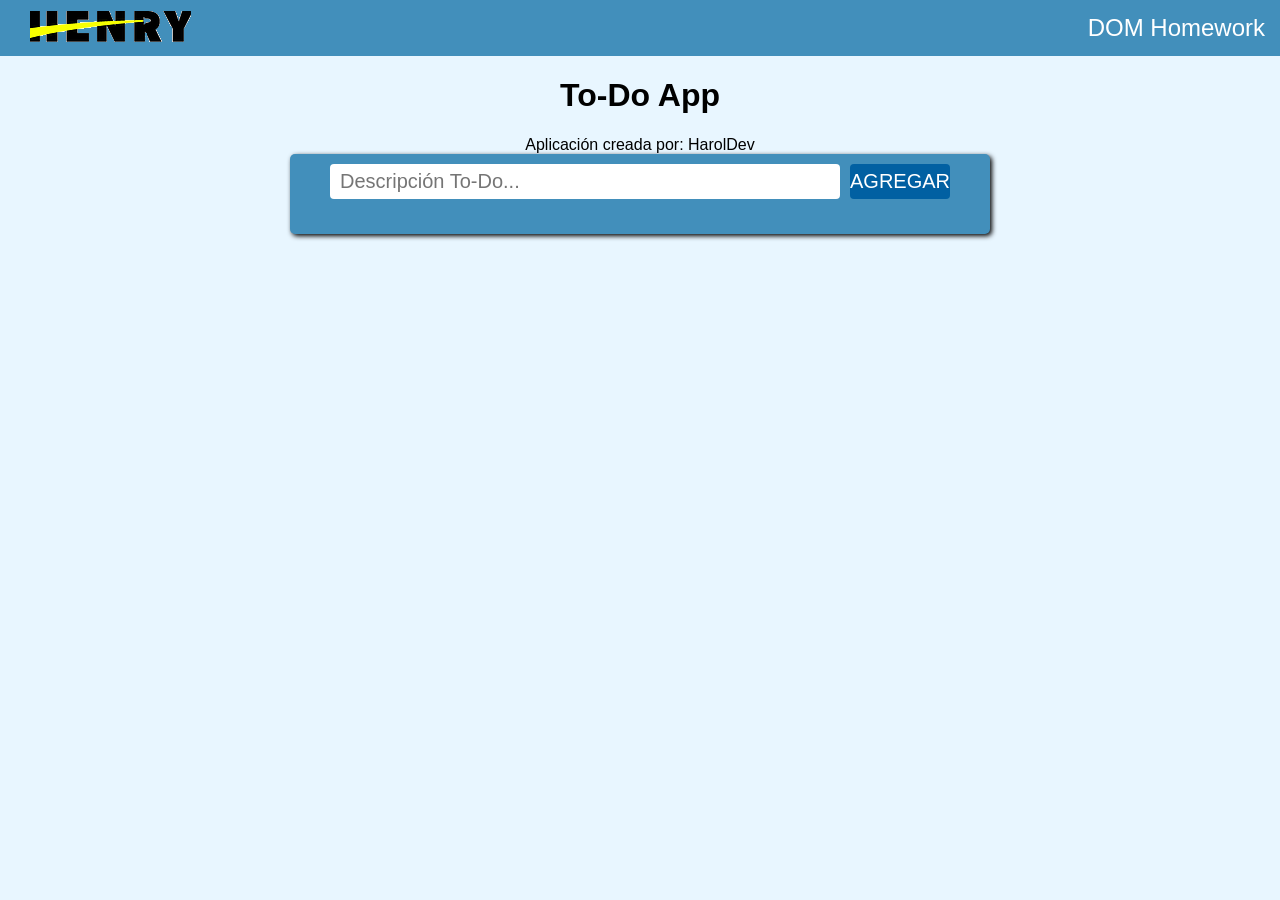
<file: 01-DOM/homework/index.html>
<html>
    <head>
        <meta charset="utf-8">
        <title>Henry</title>
        <link rel="stylesheet" href="./assets/style.css">
        <script type="text/javascript" src="./DOMhomework.js" async></script>
    </head>
    <body>
        <div id="header">
            <a href="https://www.soyhenry.com/" target="_blank_"><img src="./assets/henry.png" /></a>
            <span>DOM Homework</span>
        </div>
        <h1>To-Do App</h1>
        <div><span id="createdBy">Aplicación creada por:</span></div>
        <div id="container">
            <div id="inputContainer">
                <input type="text" id="toDoInput" placeholder="Descripción To-Do..."/><div id="addButton"><span>AGREGAR</span></div>
            </div>
            <div id="toDoContainer"></div>
        </div>
    </body>
</html>
</file>
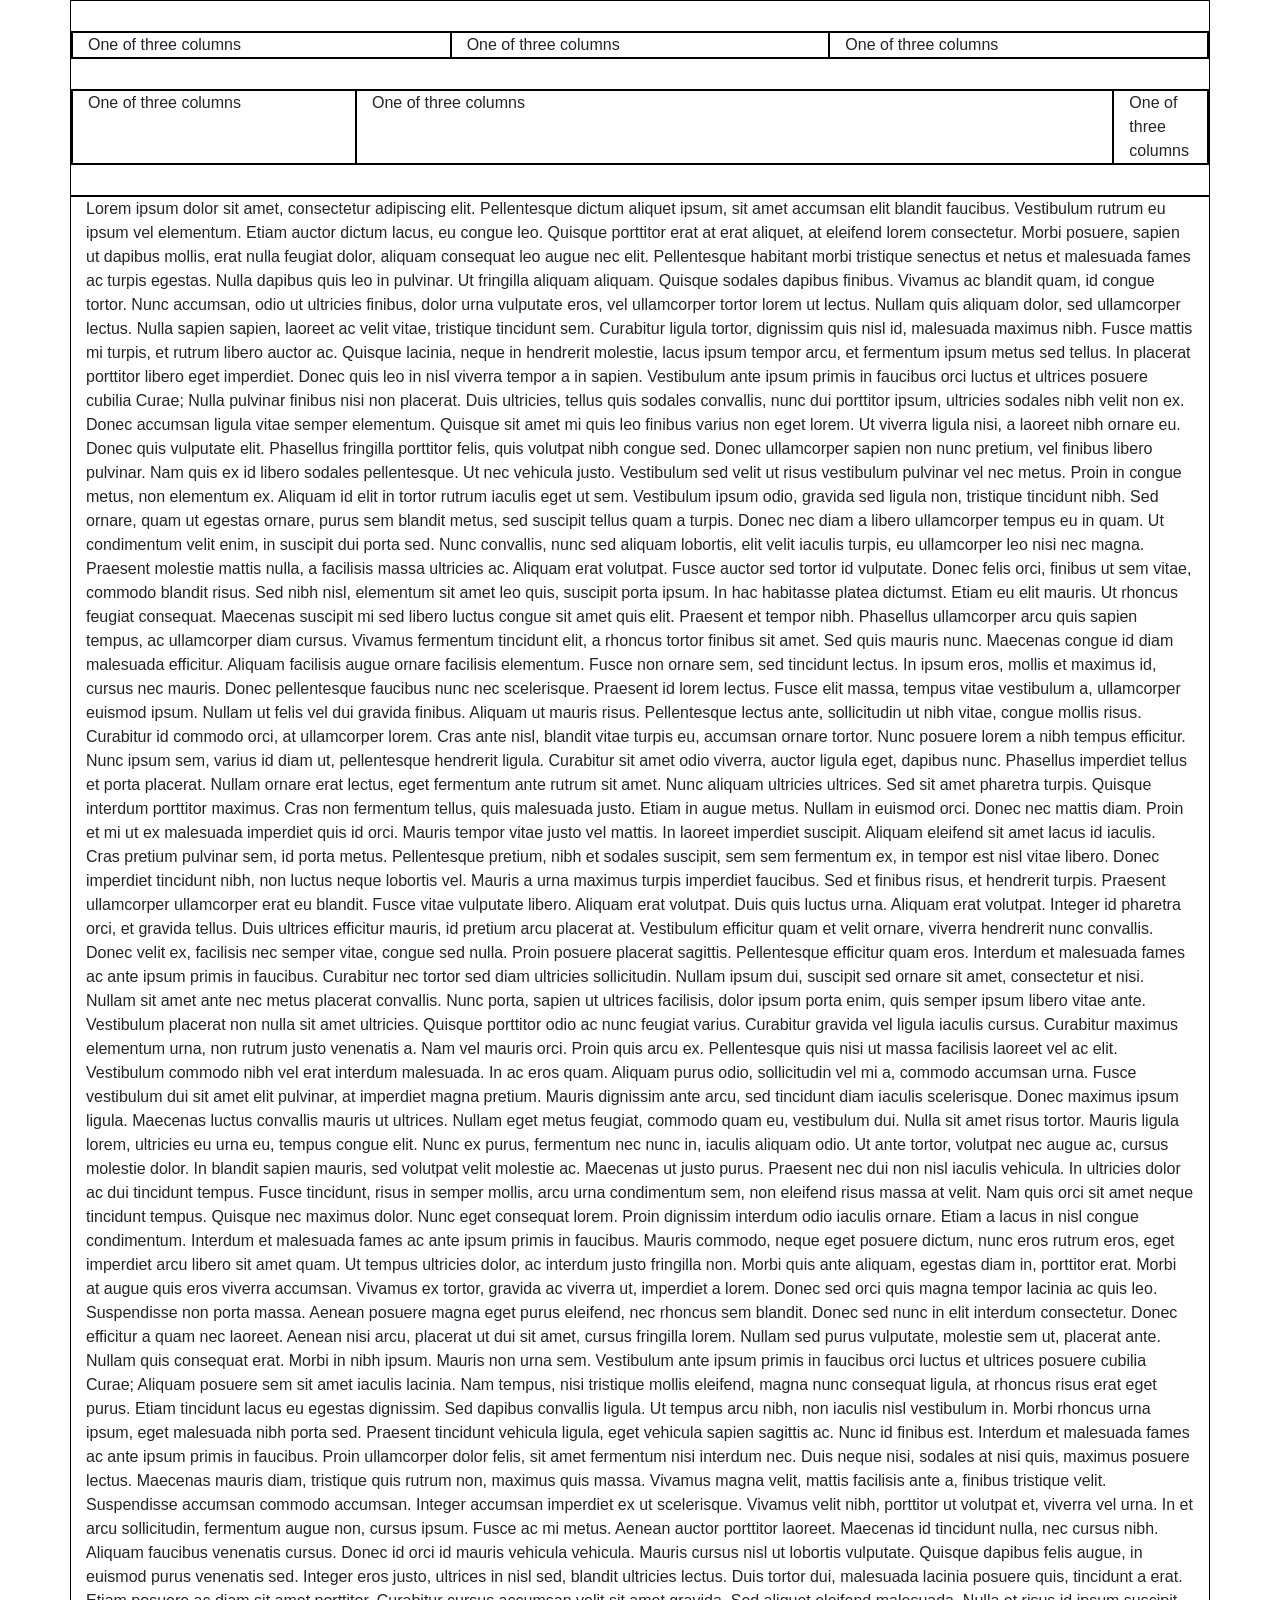
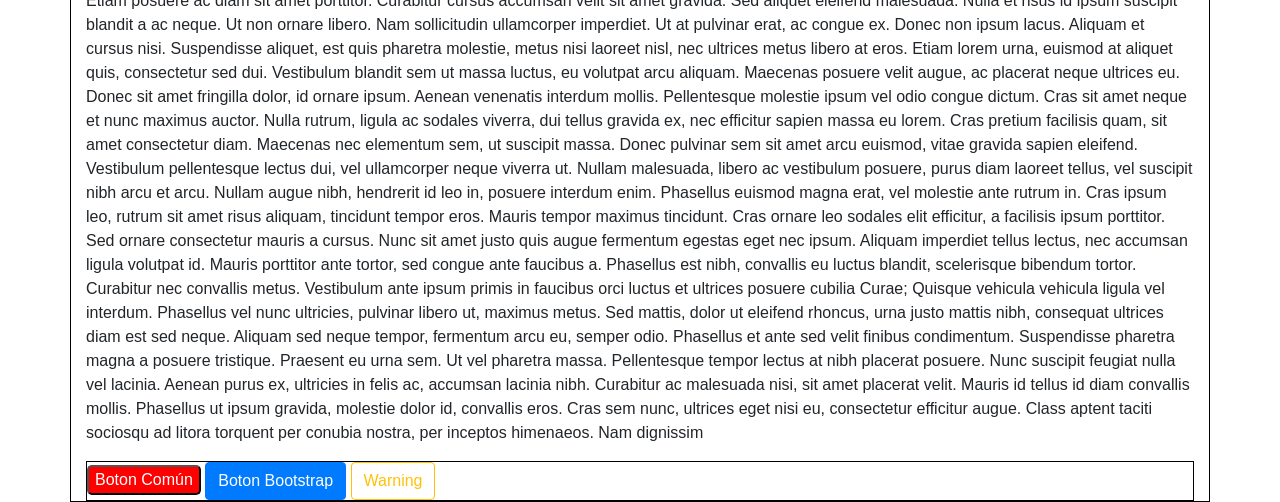
<file: 02-CSS/demo/index.html>
<!DOCTYPE html>

<html>

<head>
  <link rel="stylesheet" href="https://stackpath.bootstrapcdn.com/bootstrap/4.4.1/css/bootstrap.min.css"
    integrity="sha384-Vkoo8x4CGsO3+Hhxv8T/Q5PaXtkKtu6ug5TOeNV6gBiFeWPGFN9MuhOf23Q9Ifjh" crossorigin="anonymous">
</head>
<meta charset=UTF-8>
<style media="screen">
  .buttonComun {
    color: white;
    background-color: red;
    border-radius: 5px;
  }

  div {
    border: 1px solid black;
  }

  div.row {
    margin-top: 30px;
    margin-bottom: 30px;
  }
</style>

<body>


  <div class="container">
    <div class="row">
      <div class="col-sm">
        One of three columns
      </div>
      <div class="col-sm">
        One of three columns
      </div>
      <div class="col-sm">
        One of three columns
      </div>
    </div>
    <div class="row">
      <div class="col-lg-3">
        One of three columns
      </div>
      <div class="col-lg-8">
        One of three columns
      </div>
      <div class="col-lg-1">
        One of three columns
      </div>
    </div>
  </div>

  <div class='container'>
    <p> Lorem ipsum dolor sit amet, consectetur adipiscing elit. Pellentesque dictum aliquet ipsum, sit amet accumsan
      elit blandit faucibus. Vestibulum rutrum eu ipsum vel elementum. Etiam auctor dictum lacus, eu congue leo. Quisque
      porttitor erat at erat aliquet, at eleifend lorem consectetur. Morbi posuere, sapien ut dapibus mollis, erat nulla
      feugiat dolor, aliquam consequat leo augue nec elit. Pellentesque habitant morbi tristique senectus et netus et
      malesuada fames ac turpis egestas. Nulla dapibus quis leo in pulvinar. Ut fringilla aliquam aliquam. Quisque
      sodales dapibus finibus. Vivamus ac blandit quam, id congue tortor. Nunc accumsan, odio ut ultricies finibus,
      dolor urna vulputate eros, vel ullamcorper tortor lorem ut lectus. Nullam quis aliquam dolor, sed ullamcorper
      lectus.

      Nulla sapien sapien, laoreet ac velit vitae, tristique tincidunt sem. Curabitur ligula tortor, dignissim quis nisl
      id, malesuada maximus nibh. Fusce mattis mi turpis, et rutrum libero auctor ac. Quisque lacinia, neque in
      hendrerit molestie, lacus ipsum tempor arcu, et fermentum ipsum metus sed tellus. In placerat porttitor libero
      eget imperdiet. Donec quis leo in nisl viverra tempor a in sapien. Vestibulum ante ipsum primis in faucibus orci
      luctus et ultrices posuere cubilia Curae; Nulla pulvinar finibus nisi non placerat. Duis ultricies, tellus quis
      sodales convallis, nunc dui porttitor ipsum, ultricies sodales nibh velit non ex. Donec accumsan ligula vitae
      semper elementum. Quisque sit amet mi quis leo finibus varius non eget lorem.

      Ut viverra ligula nisi, a laoreet nibh ornare eu. Donec quis vulputate elit. Phasellus fringilla porttitor felis,
      quis volutpat nibh congue sed. Donec ullamcorper sapien non nunc pretium, vel finibus libero pulvinar. Nam quis ex
      id libero sodales pellentesque. Ut nec vehicula justo. Vestibulum sed velit ut risus vestibulum pulvinar vel nec
      metus. Proin in congue metus, non elementum ex. Aliquam id elit in tortor rutrum iaculis eget ut sem. Vestibulum
      ipsum odio, gravida sed ligula non, tristique tincidunt nibh. Sed ornare, quam ut egestas ornare, purus sem
      blandit metus, sed suscipit tellus quam a turpis. Donec nec diam a libero ullamcorper tempus eu in quam.

      Ut condimentum velit enim, in suscipit dui porta sed. Nunc convallis, nunc sed aliquam lobortis, elit velit
      iaculis turpis, eu ullamcorper leo nisi nec magna. Praesent molestie mattis nulla, a facilisis massa ultricies ac.
      Aliquam erat volutpat. Fusce auctor sed tortor id vulputate. Donec felis orci, finibus ut sem vitae, commodo
      blandit risus. Sed nibh nisl, elementum sit amet leo quis, suscipit porta ipsum. In hac habitasse platea dictumst.
      Etiam eu elit mauris. Ut rhoncus feugiat consequat. Maecenas suscipit mi sed libero luctus congue sit amet quis
      elit. Praesent et tempor nibh. Phasellus ullamcorper arcu quis sapien tempus, ac ullamcorper diam cursus. Vivamus
      fermentum tincidunt elit, a rhoncus tortor finibus sit amet.

      Sed quis mauris nunc. Maecenas congue id diam malesuada efficitur. Aliquam facilisis augue ornare facilisis
      elementum. Fusce non ornare sem, sed tincidunt lectus. In ipsum eros, mollis et maximus id, cursus nec mauris.
      Donec pellentesque faucibus nunc nec scelerisque. Praesent id lorem lectus.

      Fusce elit massa, tempus vitae vestibulum a, ullamcorper euismod ipsum. Nullam ut felis vel dui gravida finibus.
      Aliquam ut mauris risus. Pellentesque lectus ante, sollicitudin ut nibh vitae, congue mollis risus. Curabitur id
      commodo orci, at ullamcorper lorem. Cras ante nisl, blandit vitae turpis eu, accumsan ornare tortor. Nunc posuere
      lorem a nibh tempus efficitur. Nunc ipsum sem, varius id diam ut, pellentesque hendrerit ligula. Curabitur sit
      amet odio viverra, auctor ligula eget, dapibus nunc. Phasellus imperdiet tellus et porta placerat. Nullam ornare
      erat lectus, eget fermentum ante rutrum sit amet.

      Nunc aliquam ultricies ultrices. Sed sit amet pharetra turpis. Quisque interdum porttitor maximus. Cras non
      fermentum tellus, quis malesuada justo. Etiam in augue metus. Nullam in euismod orci. Donec nec mattis diam. Proin
      et mi ut ex malesuada imperdiet quis id orci. Mauris tempor vitae justo vel mattis. In laoreet imperdiet suscipit.
      Aliquam eleifend sit amet lacus id iaculis. Cras pretium pulvinar sem, id porta metus. Pellentesque pretium, nibh
      et sodales suscipit, sem sem fermentum ex, in tempor est nisl vitae libero. Donec imperdiet tincidunt nibh, non
      luctus neque lobortis vel. Mauris a urna maximus turpis imperdiet faucibus. Sed et finibus risus, et hendrerit
      turpis.

      Praesent ullamcorper ullamcorper erat eu blandit. Fusce vitae vulputate libero. Aliquam erat volutpat. Duis quis
      luctus urna. Aliquam erat volutpat. Integer id pharetra orci, et gravida tellus. Duis ultrices efficitur mauris,
      id pretium arcu placerat at. Vestibulum efficitur quam et velit ornare, viverra hendrerit nunc convallis. Donec
      velit ex, facilisis nec semper vitae, congue sed nulla. Proin posuere placerat sagittis. Pellentesque efficitur
      quam eros. Interdum et malesuada fames ac ante ipsum primis in faucibus. Curabitur nec tortor sed diam ultricies
      sollicitudin. Nullam ipsum dui, suscipit sed ornare sit amet, consectetur et nisi.

      Nullam sit amet ante nec metus placerat convallis. Nunc porta, sapien ut ultrices facilisis, dolor ipsum porta
      enim, quis semper ipsum libero vitae ante. Vestibulum placerat non nulla sit amet ultricies. Quisque porttitor
      odio ac nunc feugiat varius. Curabitur gravida vel ligula iaculis cursus. Curabitur maximus elementum urna, non
      rutrum justo venenatis a. Nam vel mauris orci. Proin quis arcu ex. Pellentesque quis nisi ut massa facilisis
      laoreet vel ac elit. Vestibulum commodo nibh vel erat interdum malesuada. In ac eros quam. Aliquam purus odio,
      sollicitudin vel mi a, commodo accumsan urna.

      Fusce vestibulum dui sit amet elit pulvinar, at imperdiet magna pretium. Mauris dignissim ante arcu, sed tincidunt
      diam iaculis scelerisque. Donec maximus ipsum ligula. Maecenas luctus convallis mauris ut ultrices. Nullam eget
      metus feugiat, commodo quam eu, vestibulum dui. Nulla sit amet risus tortor. Mauris ligula lorem, ultricies eu
      urna eu, tempus congue elit. Nunc ex purus, fermentum nec nunc in, iaculis aliquam odio. Ut ante tortor, volutpat
      nec augue ac, cursus molestie dolor. In blandit sapien mauris, sed volutpat velit molestie ac. Maecenas ut justo
      purus. Praesent nec dui non nisl iaculis vehicula.

      In ultricies dolor ac dui tincidunt tempus. Fusce tincidunt, risus in semper mollis, arcu urna condimentum sem,
      non eleifend risus massa at velit. Nam quis orci sit amet neque tincidunt tempus. Quisque nec maximus dolor. Nunc
      eget consequat lorem. Proin dignissim interdum odio iaculis ornare. Etiam a lacus in nisl congue condimentum.
      Interdum et malesuada fames ac ante ipsum primis in faucibus. Mauris commodo, neque eget posuere dictum, nunc eros
      rutrum eros, eget imperdiet arcu libero sit amet quam. Ut tempus ultricies dolor, ac interdum justo fringilla non.
      Morbi quis ante aliquam, egestas diam in, porttitor erat. Morbi at augue quis eros viverra accumsan.

      Vivamus ex tortor, gravida ac viverra ut, imperdiet a lorem. Donec sed orci quis magna tempor lacinia ac quis leo.
      Suspendisse non porta massa. Aenean posuere magna eget purus eleifend, nec rhoncus sem blandit. Donec sed nunc in
      elit interdum consectetur. Donec efficitur a quam nec laoreet. Aenean nisi arcu, placerat ut dui sit amet, cursus
      fringilla lorem. Nullam sed purus vulputate, molestie sem ut, placerat ante. Nullam quis consequat erat. Morbi in
      nibh ipsum. Mauris non urna sem. Vestibulum ante ipsum primis in faucibus orci luctus et ultrices posuere cubilia
      Curae;

      Aliquam posuere sem sit amet iaculis lacinia. Nam tempus, nisi tristique mollis eleifend, magna nunc consequat
      ligula, at rhoncus risus erat eget purus. Etiam tincidunt lacus eu egestas dignissim. Sed dapibus convallis
      ligula. Ut tempus arcu nibh, non iaculis nisl vestibulum in. Morbi rhoncus urna ipsum, eget malesuada nibh porta
      sed. Praesent tincidunt vehicula ligula, eget vehicula sapien sagittis ac. Nunc id finibus est. Interdum et
      malesuada fames ac ante ipsum primis in faucibus. Proin ullamcorper dolor felis, sit amet fermentum nisi interdum
      nec.

      Duis neque nisi, sodales at nisi quis, maximus posuere lectus. Maecenas mauris diam, tristique quis rutrum non,
      maximus quis massa. Vivamus magna velit, mattis facilisis ante a, finibus tristique velit. Suspendisse accumsan
      commodo accumsan. Integer accumsan imperdiet ex ut scelerisque. Vivamus velit nibh, porttitor ut volutpat et,
      viverra vel urna. In et arcu sollicitudin, fermentum augue non, cursus ipsum. Fusce ac mi metus. Aenean auctor
      porttitor laoreet. Maecenas id tincidunt nulla, nec cursus nibh. Aliquam faucibus venenatis cursus. Donec id orci
      id mauris vehicula vehicula. Mauris cursus nisl ut lobortis vulputate. Quisque dapibus felis augue, in euismod
      purus venenatis sed.

      Integer eros justo, ultrices in nisl sed, blandit ultricies lectus. Duis tortor dui, malesuada lacinia posuere
      quis, tincidunt a erat. Etiam posuere ac diam sit amet porttitor. Curabitur cursus accumsan velit sit amet
      gravida. Sed aliquet eleifend malesuada. Nulla et risus id ipsum suscipit blandit a ac neque. Ut non ornare
      libero. Nam sollicitudin ullamcorper imperdiet. Ut at pulvinar erat, ac congue ex. Donec non ipsum lacus. Aliquam
      et cursus nisi. Suspendisse aliquet, est quis pharetra molestie, metus nisi laoreet nisl, nec ultrices metus
      libero at eros. Etiam lorem urna, euismod at aliquet quis, consectetur sed dui. Vestibulum blandit sem ut massa
      luctus, eu volutpat arcu aliquam.

      Maecenas posuere velit augue, ac placerat neque ultrices eu. Donec sit amet fringilla dolor, id ornare ipsum.
      Aenean venenatis interdum mollis. Pellentesque molestie ipsum vel odio congue dictum. Cras sit amet neque et nunc
      maximus auctor. Nulla rutrum, ligula ac sodales viverra, dui tellus gravida ex, nec efficitur sapien massa eu
      lorem. Cras pretium facilisis quam, sit amet consectetur diam. Maecenas nec elementum sem, ut suscipit massa.
      Donec pulvinar sem sit amet arcu euismod, vitae gravida sapien eleifend. Vestibulum pellentesque lectus dui, vel
      ullamcorper neque viverra ut. Nullam malesuada, libero ac vestibulum posuere, purus diam laoreet tellus, vel
      suscipit nibh arcu et arcu.

      Nullam augue nibh, hendrerit id leo in, posuere interdum enim. Phasellus euismod magna erat, vel molestie ante
      rutrum in. Cras ipsum leo, rutrum sit amet risus aliquam, tincidunt tempor eros. Mauris tempor maximus tincidunt.
      Cras ornare leo sodales elit efficitur, a facilisis ipsum porttitor. Sed ornare consectetur mauris a cursus. Nunc
      sit amet justo quis augue fermentum egestas eget nec ipsum. Aliquam imperdiet tellus lectus, nec accumsan ligula
      volutpat id. Mauris porttitor ante tortor, sed congue ante faucibus a. Phasellus est nibh, convallis eu luctus
      blandit, scelerisque bibendum tortor. Curabitur nec convallis metus. Vestibulum ante ipsum primis in faucibus orci
      luctus et ultrices posuere cubilia Curae; Quisque vehicula vehicula ligula vel interdum. Phasellus vel nunc
      ultricies, pulvinar libero ut, maximus metus.

      Sed mattis, dolor ut eleifend rhoncus, urna justo mattis nibh, consequat ultrices diam est sed neque. Aliquam sed
      neque tempor, fermentum arcu eu, semper odio. Phasellus et ante sed velit finibus condimentum. Suspendisse
      pharetra magna a posuere tristique. Praesent eu urna sem. Ut vel pharetra massa. Pellentesque tempor lectus at
      nibh placerat posuere. Nunc suscipit feugiat nulla vel lacinia.

      Aenean purus ex, ultricies in felis ac, accumsan lacinia nibh. Curabitur ac malesuada nisi, sit amet placerat
      velit. Mauris id tellus id diam convallis mollis. Phasellus ut ipsum gravida, molestie dolor id, convallis eros.
      Cras sem nunc, ultrices eget nisi eu, consectetur efficitur augue. Class aptent taciti sociosqu ad litora torquent
      per conubia nostra, per inceptos himenaeos. Nam dignissim</p>
    <div>


      <button type="button" class="buttonComun">Boton Común</button>
      <button class="btn btn-primary">Boton Bootstrap</button>
      <button type="button" class="btn btn-outline-warning">Warning</button>


      <script src="https://code.jquery.com/jquery-3.4.1.slim.min.js"
        integrity="sha384-J6qa4849blE2+poT4WnyKhv5vZF5SrPo0iEjwBvKU7imGFAV0wwj1yYfoRSJoZ+n"
        crossorigin="anonymous"></script>
      <script src="https://cdn.jsdelivr.net/npm/popper.js@1.16.0/dist/umd/popper.min.js"
        integrity="sha384-Q6E9RHvbIyZFJoft+2mJbHaEWldlvI9IOYy5n3zV9zzTtmI3UksdQRVvoxMfooAo"
        crossorigin="anonymous"></script>
      <script src="https://stackpath.bootstrapcdn.com/bootstrap/4.4.1/js/bootstrap.min.js"
        integrity="sha384-wfSDF2E50Y2D1uUdj0O3uMBJnjuUD4Ih7YwaYd1iqfktj0Uod8GCExl3Og8ifwB6"
        crossorigin="anonymous"></script>
</body>

</html>
</file>
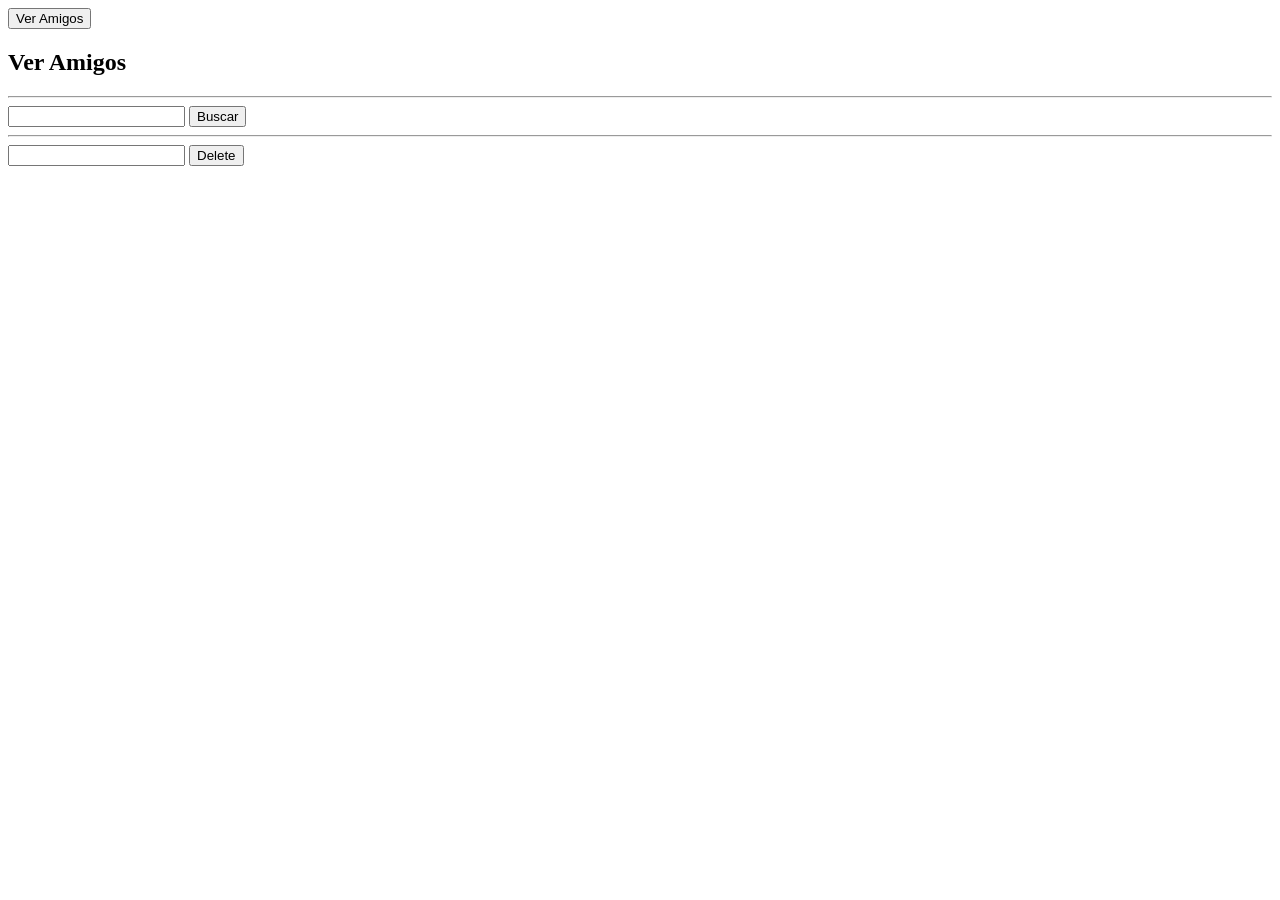
<file: 04-Ajax/homework/index.html>
<!DOCTYPE html>
<html lang="en">
<head>
  <meta charset="UTF-8">
  <meta name="viewport" content="width=device-width, initial-scale=1.0">
  <script src="https://ajax.googleapis.com/ajax/libs/jquery/3.4.1/jquery.min.js"></script>

  <title>HomeWork Ajax</title>
</head>
<body>
  <button id='boton'>Ver Amigos</button>
  <ul id='lista'>
  </ul>
  <h2>Ver Amigos</h2>
  <!-- <img src='https://upload.wikimedia.org/wikipedia/commons/c/c7/Loading_2.gif' /> -->
  <hr>
  <input id='input'></input>
  <button id='search'>Buscar</button>
  <span id='amigo'></span>

  <hr>
  <input id='inputDelete'></input>
  <button id='delete'>Delete</button>
  <span id='success'></span>
  <script src="index.js">
  </script>
</body>
</html>
</file>
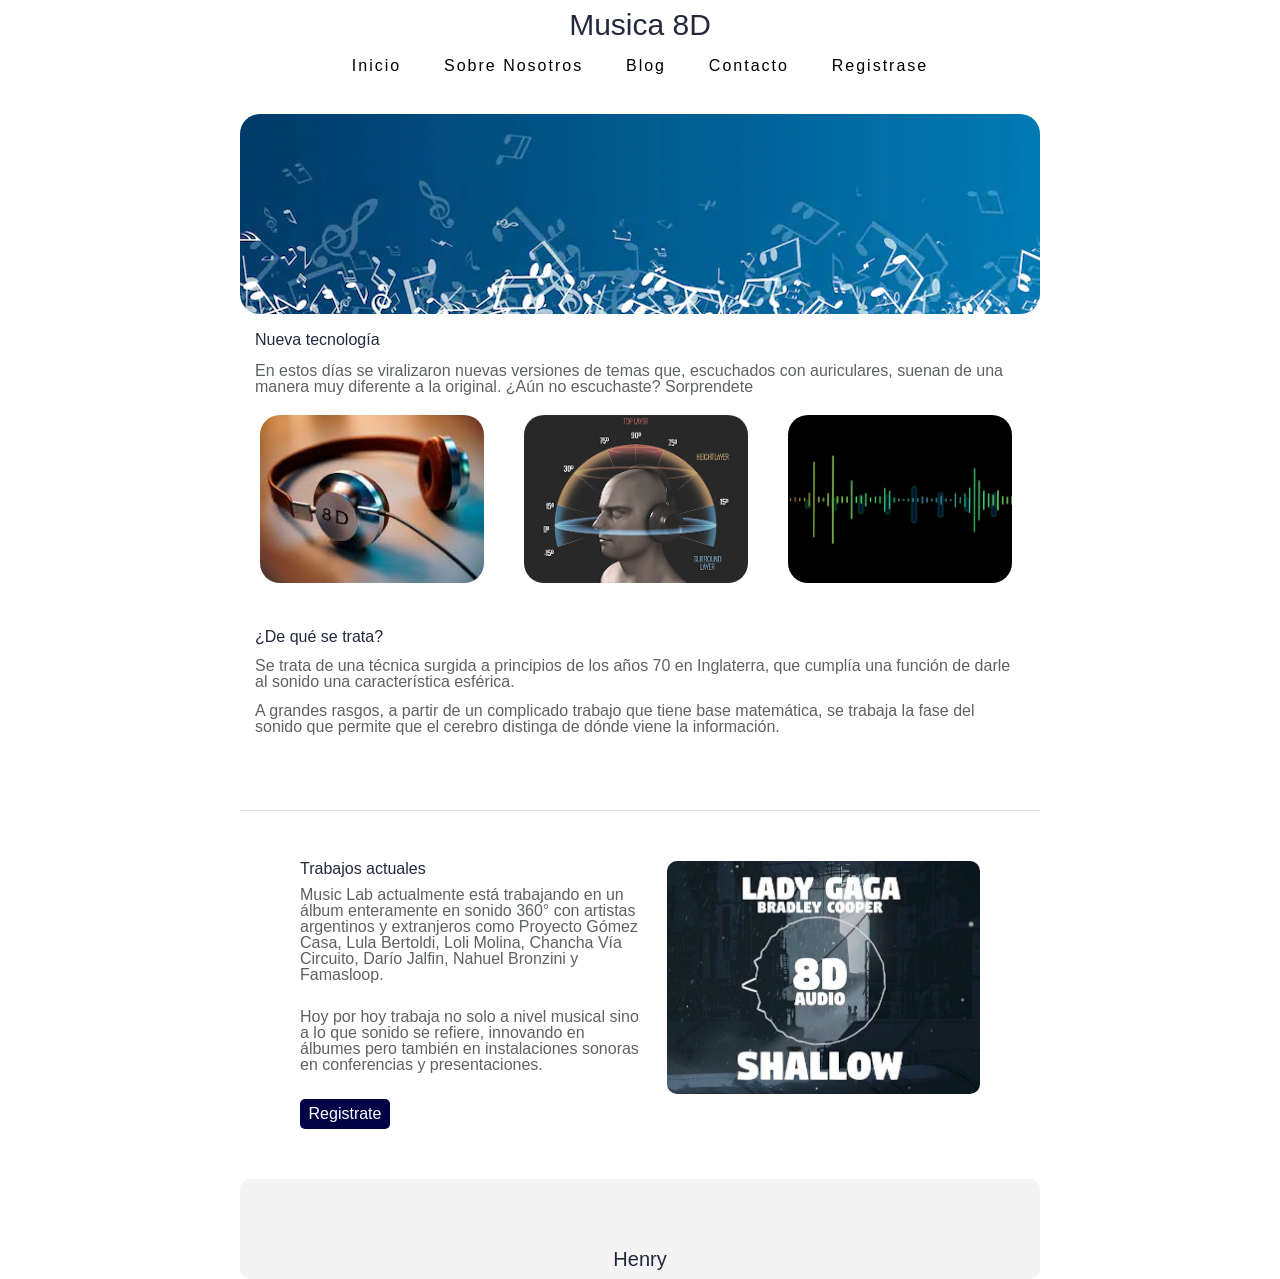
<file: 02-CSS/homework/responsive-web/index.html>
<!doctype html>

<html lang="en">
<head>
  <meta charset="utf-8">

  <title>Música 8D</title>

  <link href="https://fonts.googleapis.com/css?family=Russo+One|Ubuntu" rel="stylesheet">
  <link href="css/index.css" rel="stylesheet">
  <link rel="preconnect" href="https://fonts.googleapis.com">
  <link rel="preconnect" href="https://fonts.gstatic.com" crossorigin>
  <link href="https://fonts.googleapis.com/css2?family=Roboto:ital,wght@0,300;0,500;0,900;1,100;1,300;1,400;1,700&family=Ubuntu+Condensed&display=swap" rel="stylesheet"> 

  <!--[if lt IE 9]>
    <script src="https://cdnjs.cloudflare.com/ajax/libs/html5shiv/3.7.3/html5shiv.js"></script>
  <![endif]-->
</head>

<body>

 <!-- Código del nav acá -->
 <nav>
   <h1>Musica 8D</h1>
   <ul>
     <li><a href="">Inicio</a> </li>
     <li><a href="">Sobre Nosotros</a> </li>
     <li><a href="">Blog</a> </li>
     <li><a href="">Contacto</a> </li>
     <li><a href="">Registrase</a> </li>
   </ul>
 </nav>

  <div class="container home">

    <header class="intro">
       <!-- Código de header img acá -->
       
       <div class="img-container">
         <img src="./img/main-header.png" alt="">
       </div>
       <div class="text">
         <h2>Nueva tecnología</h2>
   
         <p>En estos días se viralizaron nuevas versiones de temas que, escuchados con auriculares, suenan de una manera muy diferente a la original. ¿Aún no escuchaste? Sorprendete</p>
       </div>
    </header>

    <section class="music-images">
        <img src="img/auriculares.png" class="auricular" alt="Auriculares">
        <img src="img/tecnologia.png" class="tecnologia" alt="Tecnologia">
        <img src="img/ondas.png" class="ondas" alt="Ondas">
    </section>

    <section class="musica-nueva">

      <h3>¿De qué se trata?</h3>

      <p>Se trata de una técnica surgida a principios de los años 70 en Inglaterra, que cumplía una función de darle al sonido una característica esférica.</p>

      <p>A grandes rasgos, a partir de un complicado trabajo que tiene base matemática, se trabaja la fase del sonido que permite que el cerebro distinga de dónde viene la información.</p>
    </section>

    <section class="actual">
      <div class="actual-text">
        <h3>Trabajos actuales</h3>

        <p>Music Lab actualmente está trabajando en un álbum enteramente en sonido 360° con artistas argentinos y extranjeros como Proyecto Gómez Casa, Lula Bertoldi, Loli Molina, Chancha Vía Circuito, Darío Jalfin, Nahuel Bronzini y Famasloop.</p>

        <p>Hoy por hoy trabaja no solo a nivel musical sino a lo que sonido se refiere, innovando en álbumes pero también en instalaciones sonoras en conferencias y presentaciones.</p>
        
        <div class="btn">
          Registrate
        </div>
      </div>
        <div class="actual-img">
            <img src="img/tema.png" alt="Tema">
        </div>
    </section>

    <footer>
      <p>Henry</p>
    </footer>

  </div>
</body>
</html>
</file>
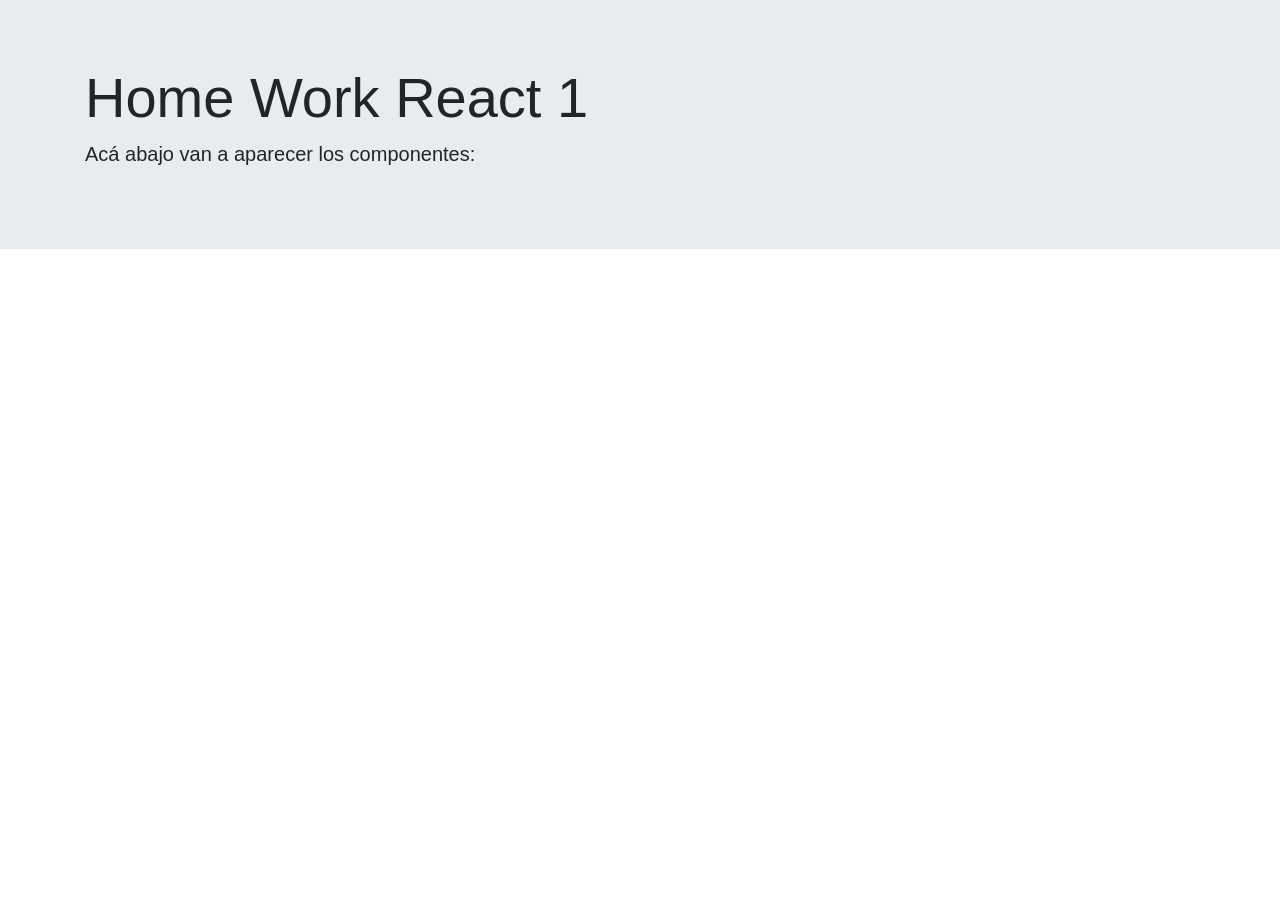
<file: 07-React-Estilos/homework/public/index.html>
<!DOCTYPE html>
<html lang="en">
  <head>
    <meta charset="utf-8" />
    <link rel="icon" href="%PUBLIC_URL%/favicon.ico" />
    <meta name="viewport" content="width=device-width, initial-scale=1" />
    <meta name="theme-color" content="#000000" />
    <meta
      name="description"
      content="Web site created using create-react-app"
    />
    <link rel="apple-touch-icon" href="%PUBLIC_URL%/logo192.png" />
    <!--
      manifest.json provides metadata used when your web app is installed on a
      user's mobile device or desktop. See https://developers.google.com/web/fundamentals/web-app-manifest/
    -->
    <link rel="manifest" href="%PUBLIC_URL%/manifest.json" />
    <!--
      Notice the use of %PUBLIC_URL% in the tags above.
      It will be replaced with the URL of the `public` folder during the build.
      Only files inside the `public` folder can be referenced from the HTML.

      Unlike "/favicon.ico" or "favicon.ico", "%PUBLIC_URL%/favicon.ico" will
      work correctly both with client-side routing and a non-root public URL.
      Learn how to configure a non-root public URL by running `npm run build`.
    -->
     <!-- Bootstrap -->
    <link rel="stylesheet" href="https://stackpath.bootstrapcdn.com/bootstrap/4.4.1/css/bootstrap.min.css" integrity="sha384-Vkoo8x4CGsO3+Hhxv8T/Q5PaXtkKtu6ug5TOeNV6gBiFeWPGFN9MuhOf23Q9Ifjh" crossorigin="anonymous">
    <title>React App</title>
  </head>
  <body>
    <noscript>You need to enable JavaScript to run this app.</noscript>
    <div class="jumbotron jumbotron-fluid">
      <div class="container">
        <h1 class="display-4">Home Work React 1</h1>
        <p class="lead">Acá abajo van a aparecer los componentes:</p>
      </div>
    </div>
    <div id="root"></div>
    <!--
      This HTML file is a template.
      If you open it directly in the browser, you will see an empty page.

      You can add webfonts, meta tags, or analytics to this file.
      The build step will place the bundled scripts into the <body> tag.

      To begin the development, run `npm start` or `yarn start`.
      To create a production bundle, use `npm run build` or `yarn build`.
    -->
  </body>
</html>
</file>
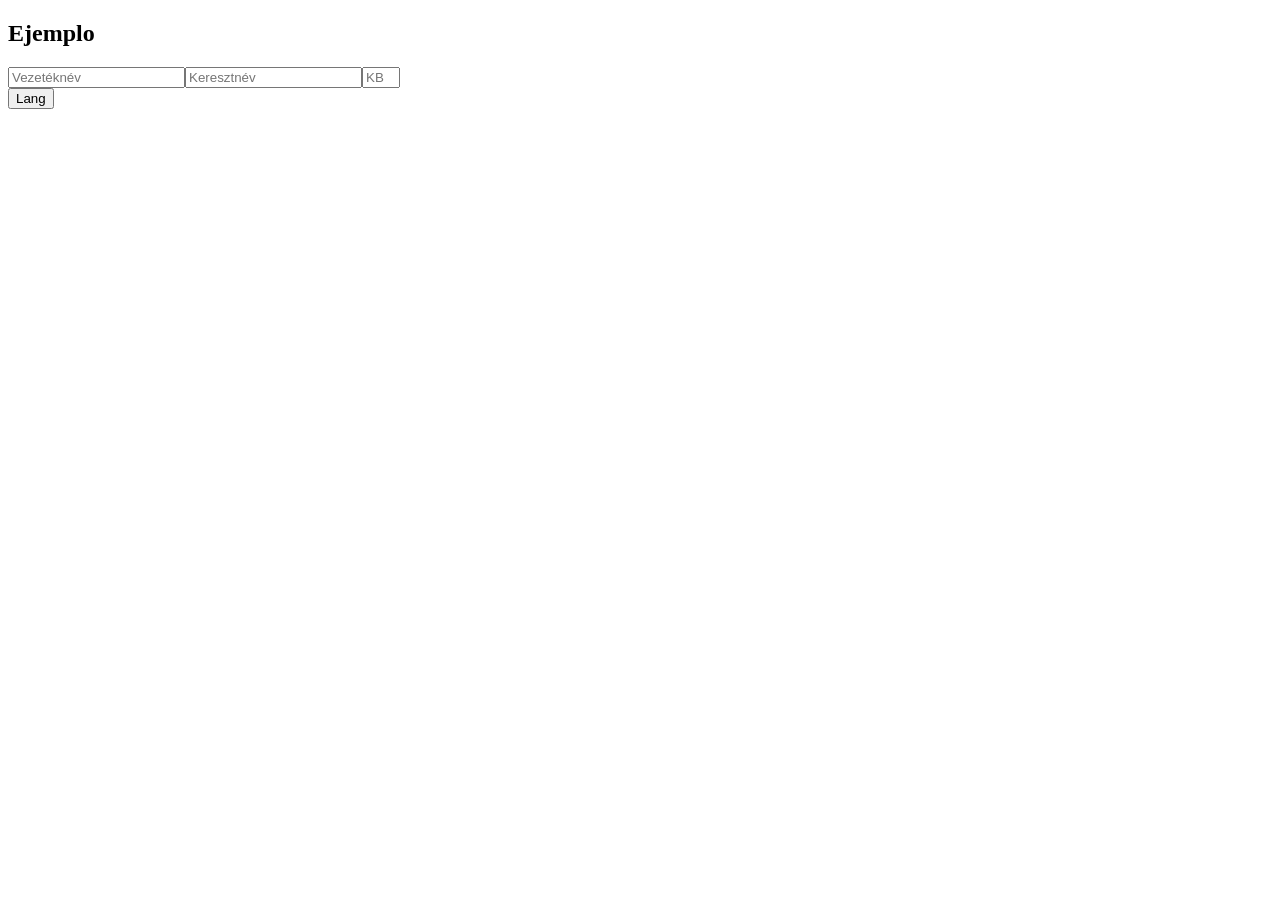
<file: 10-React-Forms/demo/dist/index.html>
<!DOCTYPE html>
<html>

<head>
  <meta charset=UTF-8>
  <title></title>
  <style>
    .danger {
      border: red 1px solid;
    }

    span {
      position: fixed;
      top: 10px;
      left: 10px;
    }
  </style>
</head>

<body>
  <div id='app'></div>

  <script src="./bundle.js"></script>
</body>

</html>
</file>
<file: 01-DOM/homework/assets/style.css>
body {
  background-color: rgb(232, 246, 255);
  font-family: "Helvetica Neue",Helvetica,Arial,sans-serif;
  margin-top: 56px;
  display: flex;
  flex-direction: column;
  align-items: center;
}

#header {
  width: 100%;
  position: absolute;
  top: 0;
  left: 0;
  background: #428fbb;
  height: 56px;
  /* padding-left: 15px; */
  display: flex;
  justify-content: space-between;
  align-items: center;
}

#header span {
  font-size: 24px;
  color: white;
  padding-right: 15px;
}

#header a {
  padding-left: 15px;
}


#container {
  background-color: #428fbb;
  box-shadow: 2px 2px 5px#000;
  width: 50%;
  min-width: 700px;
  border-radius: 5px;
}

#inputContainer {
  display: flex;
  justify-content: center;
  padding: 10px;
  margin-bottom: 25px;
}

#toDoInput {
  outline: none;
  width: 75%;
  padding-left: 10px;
  font-size: 20px;
  border: none;
  border-radius: 4px;
}

#addButton {
  display: flex;
  justify-content: center;
  align-items: center;
  width: 100px;
  margin-left: 10px;
  border-radius: 4px;
  cursor: pointer;
  height: 35px;
  background: #0160A2;
  color: #FFF;
  font-size: 20px;
}

#toDoContainer {
  width: 100%;
  display: flex;
  justify-content: center;
  flex-wrap: wrap;
  cursor: pointer;
}

.toDoShell {
  width: 650px;
  min-height: 50px;
  display: flex;
  justify-content: space-around;
  align-items: center;
  background: #fff;
  margin-bottom: 10px;
  border-radius: 5px;
  font-size: 20px;
  padding: 5px;
}

.toDoShell span {
  width: 90%;
}
.completeText {
  color: lightgrey;
  text-decoration: line-through;
}

.completeCheckbox {
  transform: scale(1.8);
}
</file>
<file: 02-CSS/homework/responsive-web/css/index.css>
footer {
  color: #22283B;
  background: #f4f4f4;
  padding: 20px 0;
  border: 1px double #e0e0e0;
  border-radius: 10px;
  display: flex;
  justify-content: center;
  align-items: center;
}
* {
  box-sizing: border-box;
}
html {
  font-size: 62.5%;
}
html,
body {
  font-family: 'Ubuntu', sans-serif;
  color: #5E6164;
}
h1,
h2,
h3,
h4,
h5 {
  font-family: 'Russo One', sans-serif;
  color: #23293B;
}
h2 {
  font-size: 3.2rem;
}
h3 {
  font-size: 2.8rem;
}
p {
  font-size: 1.6rem;
  line-height: 1.4;
}
.container {
  max-width: 800px;
  width: 100%;
  margin: 0 auto;
}
.home .intro .img-container img {
  border-radius: 20px;
}
.home .intro h2 {
  padding: 15px;
}
.home .intro p {
  padding: 0 15px;
}
.home .music-images {
  display: flex;
  flex-wrap: wrap;
  width: 100%;
}
.home .music-images img {
  width: 28%;
  margin: 20px 2.5%;
  border-radius: 20px;
  height: 100%;
}
.home .musica-nueva {
  padding: 15px;
}
.home .musica-nueva h3 {
  margin-top: 11px;
}
.home .musica-nueva p {
  margin-top: 13px;
}
.home .actual {
  margin-top: 60px;
  border-top: 1px solid #dee2e6;
  padding: 50px 60px;
  display: flex;
  justify-content: center;
}
.home .actual .actual-text {
  width: 50%;
}
.home .actual .actual-text h3 {
  margin-bottom: 10px;
}
.home .actual .actual-text p {
  margin-bottom: 26px;
}
.home .actual .actual-img {
  width: 46%;
  margin-left: 4%;
}
.home .actual .actual-img img {
  width: 100%;
  height: auto;
  border-radius: 10px;
}
.colorU {
  background-color: #020246;
  color: white;
}
.cursorB {
  cursor: pointer;
  border-radius: 5px;
}
/* http://meyerweb.com/eric/tools/css/reset/ 
   v2.0 | 20110126
   License: none (public domain)
*/
html,
body,
div,
span,
applet,
object,
iframe,
h1,
h2,
h3,
h4,
h5,
h6,
p,
blockquote,
pre,
a,
abbr,
acronym,
address,
big,
cite,
code,
del,
dfn,
em,
img,
ins,
kbd,
q,
s,
samp,
small,
strike,
strong,
sub,
sup,
tt,
var,
b,
u,
i,
center,
dl,
dt,
dd,
ol,
ul,
li,
fieldset,
form,
label,
legend,
table,
caption,
tbody,
tfoot,
thead,
tr,
th,
td,
article,
aside,
canvas,
details,
embed,
figure,
figcaption,
footer,
header,
hgroup,
menu,
nav,
output,
ruby,
section,
summary,
time,
mark,
audio,
video {
  margin: 0;
  padding: 0;
  border: 0;
  font-size: 100%;
  font: inherit;
  vertical-align: baseline;
}
/* HTML5 display-role reset for older browsers */
article,
aside,
details,
figcaption,
figure,
footer,
header,
hgroup,
menu,
nav,
section {
  display: block;
}
body {
  line-height: 1;
}
ol,
ul {
  list-style: none;
}
blockquote,
q {
  quotes: none;
}
blockquote:before,
blockquote:after,
q:before,
q:after {
  content: '';
  content: none;
}
table {
  border-collapse: collapse;
  border-spacing: 0;
}
nav {
  display: flex;
  flex-direction: column;
  grid-template-rows: 1fr 1fr;
  text-align: center;
  margin-bottom: 40px;
}
nav h1 {
  font-size: 30px;
  margin: 10px;
}
nav ul li {
  display: inline-block;
  margin: 0 1.5%;
  margin-top: 8px;
  letter-spacing: 2px;
}
nav ul li a {
  text-decoration: none;
  color: black;
}
nav ul li a:hover {
  border-bottom: 2px solid #26bb82;
  margin-bottom: -2px;
}
body {
  font-family: 'Ubuntu Condensed', sans-serif;
}
.home .actual .actual-text .btn {
  background-color: #020246;
  color: white;
  width: 90px;
  height: 30px;
  cursor: pointer;
  border-radius: 5px;
  text-align: center;
  line-height: 30px;
  transition: 0.2s;
}
.home .actual .actual-text .btn:hover {
  background-color: white;
  color: #020246;
  outline: 1px solid #020246;
}
footer {
  width: 100%;
  height: 100px;
  display: flex;
  font-size: 20px;
  align-items: flex-end;
}
footer p {
  margin: 10px auto;
}
@media (max-width: 814px) {
  .img-container {
    width: 100%;
    padding: 0 20px;
  }
  .img-container img {
    width: 100%;
    margin: 0 0;
  }
}
@media (max-width: 500px) {
  .home .music-images img:nth-child(1) {
    width: 100%;
  }
  .home .music-images img:nth-child(2) {
    display: none;
  }
  .home .music-images img:nth-child(3) {
    display: none;
  }
  .home .actual {
    display: flex;
    flex-direction: column-reverse;
    padding: 0px;
    text-align: center;
    align-items: center;
  }
  .home .actual .actual-img {
    width: 100%;
    margin: 0;
    padding: 0 10px;
  }
  .home .actual .actual-img img {
    width: 100%;
    margin: 0 auto;
  }
}
</file>
